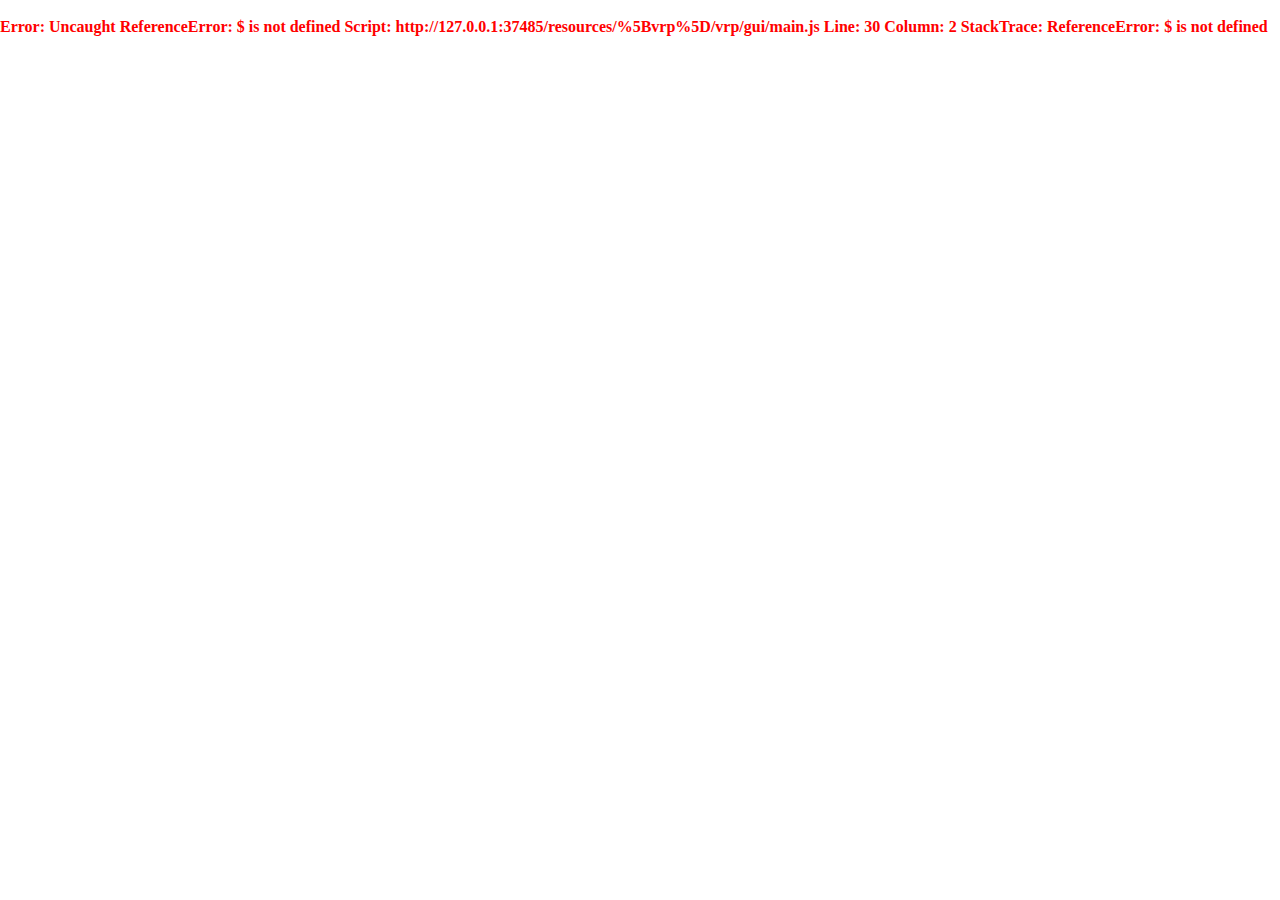
<file: resources/[vrp]/vrp/gui/index.html>
<!DOCTYPE html>
<html>
  <head>
    <meta charset="UTF-8">
    <script src="nui://game/ui/jquery.js" type="text/javascript"></script>
	<script src="dynamic_classes.js" type="text/javascript"></script>
    <script src="Menu.js" type="text/javascript"></script>
    <script src="ProgressBar.js" type="text/javascript"></script>
    <script src="WPrompt.js" type="text/javascript"></script>
    <script src="RequestManager.js" type="text/javascript"></script>
    <script src="AnnounceManager.js" type="text/javascript"></script>
    <script src="Div.js" type="text/javascript"></script>
    <script src="main.js" type="text/javascript"></script>
    <link href="design.css" rel="stylesheet" type="text/css" />
	<link rel="stylesheet" href="https://fonts.googleapis.com/css?family=Roboto:light,regular,medium,thin,italic,mediumitalic,bold" title="roboto">
  </head>
  <body>
  </body>
</html>
</file>
<file: resources/[vrp]/vrp/gui/design.css>
*{
  margin: 0;
  padding: 0;
}

/* make body full page */
html, body {
  margin: 0;
  height: 100%;
  overflow: hidden;
}

.console{
  background-color: white;
  color: red;
  font-weight: bold;
}

p, h1, h2, h3 {
  font-family: Roboto;
}

/* menu */

/* .menu{ */
  /* background-color: rgba(0,0,0,0.75); */
  /* color: white; */
  /* width: 320px; */
  /* height: 53%; */
  /* position: fixed; */
  /* top: 250px; */
  /* font-weight: bold; */
  /* text-transform: uppercase; */
  /* font-family: Roboto; */
/* } */

.menu{
  background-color: rgba(0,0,0,0.3);
	color: white;
    height: 47.6%;
    width: 300px;
	margin-left: -50px;
	margin: 25px; 
	align-content:center;
	position: fixed;
	top: 12%;
	left: 6%;
	bottom:0px;
	margin-top: 12%;
	margin-left: -100px;
	font-size: 14px;
	text-align: center;
	text-transform: uppercase;
	font-family: Roboto;
	border-radius: 5px 5px 5px 5px;
	/* text-shadow: 1px 0 0 #000, -1px 0 0 #000, 0 1px 0 #000, 0 -1px 0 #000, 1px 1px #000, -1px -1px 0 #000, 1px -1px 0 #000, -1px 1px 0 #000; */
}


.menu_description{
  background-color: rgba(0,0,0,0.60);
  border-radius: 0x 5px 5px 0px;
  color: white;
  position: absolute;
  padding: 9px;
  font-size: 1.25em;
  max-width: 500px;
  font-family: Roboto;
}

.menu h1{
  background-color: rgba(255,0,0,0.60);
  color: white;
  text-align: center;
  font-size: 1.6em;
  font-family: Roboto;
  padding: 6px;
  border-radius: 5px 5px 0px 0px;
  text-shadow: 0px 0 0 #000, -0px 0 0 #000, 0 0px 0 #000, 0 -0px 0 #000, 0px 0px #000, -0px -0px 0 #000, 0px -0px 0 #000, -0px 0px 0 #000;
}

.choices{
  overflow-y: scroll;
  overflow-x: hidden;
}

.choices::-webkit-scrollbar{ 
  display: none; 
}

.choices > div{
  padding: 6px;
  font-size: 1.3em;
}

.choices .selected{
  background-color: rgba(255,255,255,0.4);
  border-radius: 0px 0px 5px 5px;
}

/* progress bar */
.progressbar{
  position: absolute;
}

.progressbar .inner{
}

.progressbar .label{
  position: absolute;
  color: white;
  font-weight: bold;
  text-align: center;
  text-shadow: 2px 2px black;
  font-family: Roboto;
}

/* apptitudes header*/
.apptitudesheader {
  font-size: 1.05 em;
  font-family: Roboto;
}

/* dynamic class progress bar */
.dprogressbar{
  position: relative;
  padding: 0;
  margin: 0;
}

.dprogressbar .inner{
  height: 100%;
  padding: 0;
  margin: 0;
}

.dprogressbar .label{
  padding: 0;
  margin: 0;
  position: absolute;
  width: 100%;
  vertical-align: middle;
  top: 0;
  left: 0;
  color: white;
  font-weight: bold;
  text-align: center;
  text-shadow: 2px 2px black;
  font-family: Roboto;
}

/* wprompt */
.wprompt{
  position: absolute;
  background-color: rgba(0,0,0,0.75);
  color: white;
  width: 500px;
  height: 200px;
  display: flex;
  flex-direction: column;
  padding: 5px;
}

.wprompt h1{
  font-size: 1.1em;
}

.wprompt textarea{
  outline: none !important;
  background-color: rgba(0,0,0,0.75);
  border: 1px solid rgba(255,255,255,0.30);
  flex: 1;
  color: white;
  width: 100%;
  padding: 4px;
  resize: none;
  box-sizing: border-box;
}

.wprompt textarea:focus{
  outline: none !important;
}

.wprompt .help{
  font-size: 0.9em;
  font-style: italic;
  font-family: Roboto;
  padding: 3px;
}

/* request manager */
.request_manager{
  position: absolute;
  bottom: 50px;
  right: 10px;
  text-align: right;
  font-family: Roboto;
}

.request_manager div{
  margin-top: 10px;
}

.request_manager div > span{
  font-size: 1.2em;
  color: white;
  font-weight: bold;
  background-color: rgba(0,0,0,0.50);
  padding: 4px;
}

.request_manager .yes{
  padding-left: 15px;
  color: rgb(110,204,111);
  font-size: 1em;
}

.request_manager .no{
  color: rgb(219,70,70);
  font-size: 1em;
}

/* announce */

.announce{
  position: absolute;
  bottom: 0;
  left: 50%;
  width: 780px;
  height: 130px;
  padding: 10px;
  margin-left: -400px;
  font-weight: bold;
  font-size: 1.1em;
  text-shadow: 2px 2px black;
  font-family: Roboto;
  color: white;
  display: none;
  opacity: 0.90;
}
</file>
